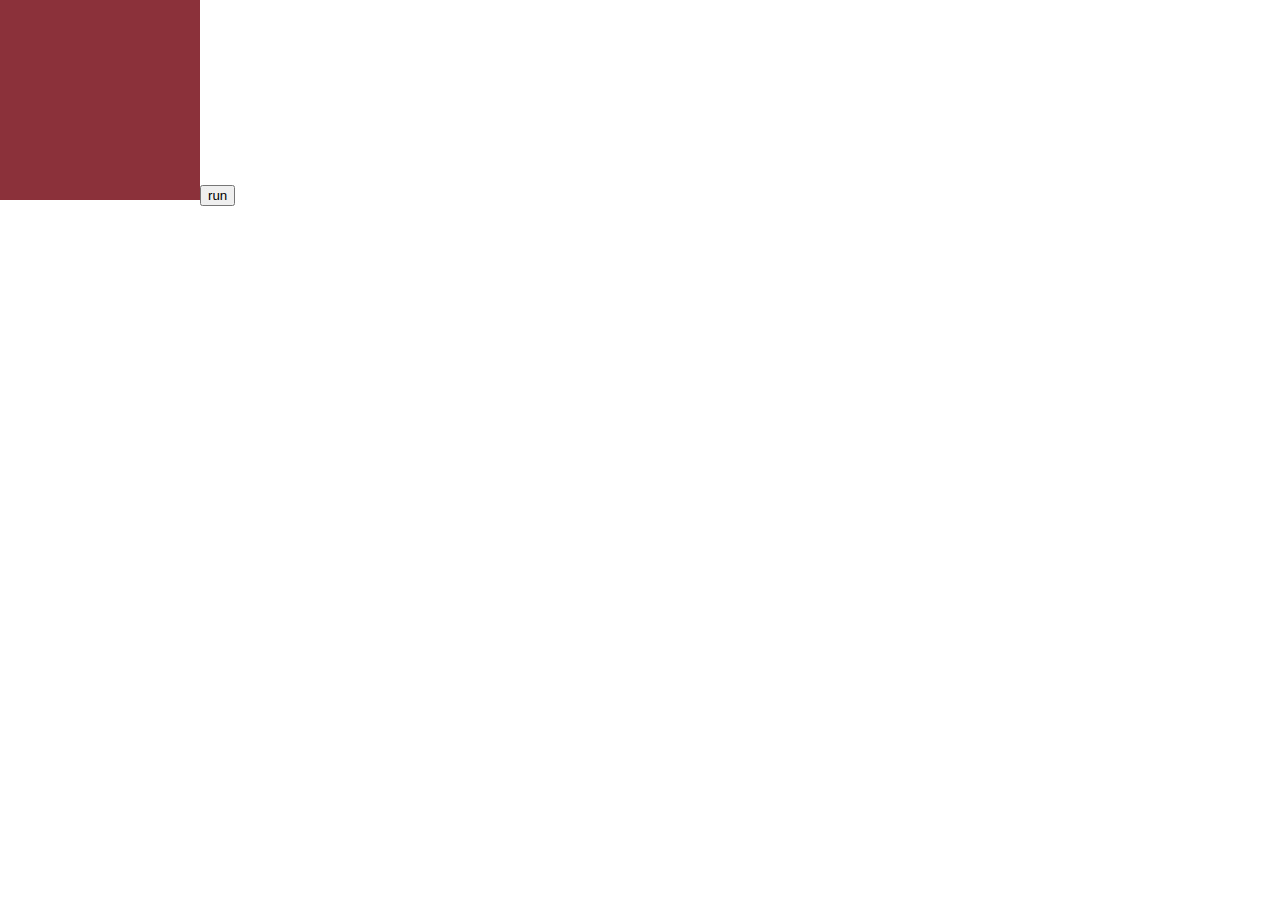
<file: Llibreria xarxes neuronals/Index.html>
<!DOCTYPE html>
<html>
  <head>
    <meta charset="utf-8">
    <meta name="viewport" width=device-width, initial-scale=1.0, maximum-scale=1.0, user-scalable=0>
    <style> body {padding: 0; margin: 0;} </style>
    <script src="p5.js/p5.min.js"></script>
    <script src="p5.js/p5.dom.min.js"></script>
    <script src="p5.js/p5.sound.min.js"></script>
    <script src="nn.js"></script>
    <script src="sketch.js"></script>
    <script src="Matrix.js"></script>
  </head>
</html>
</file>
